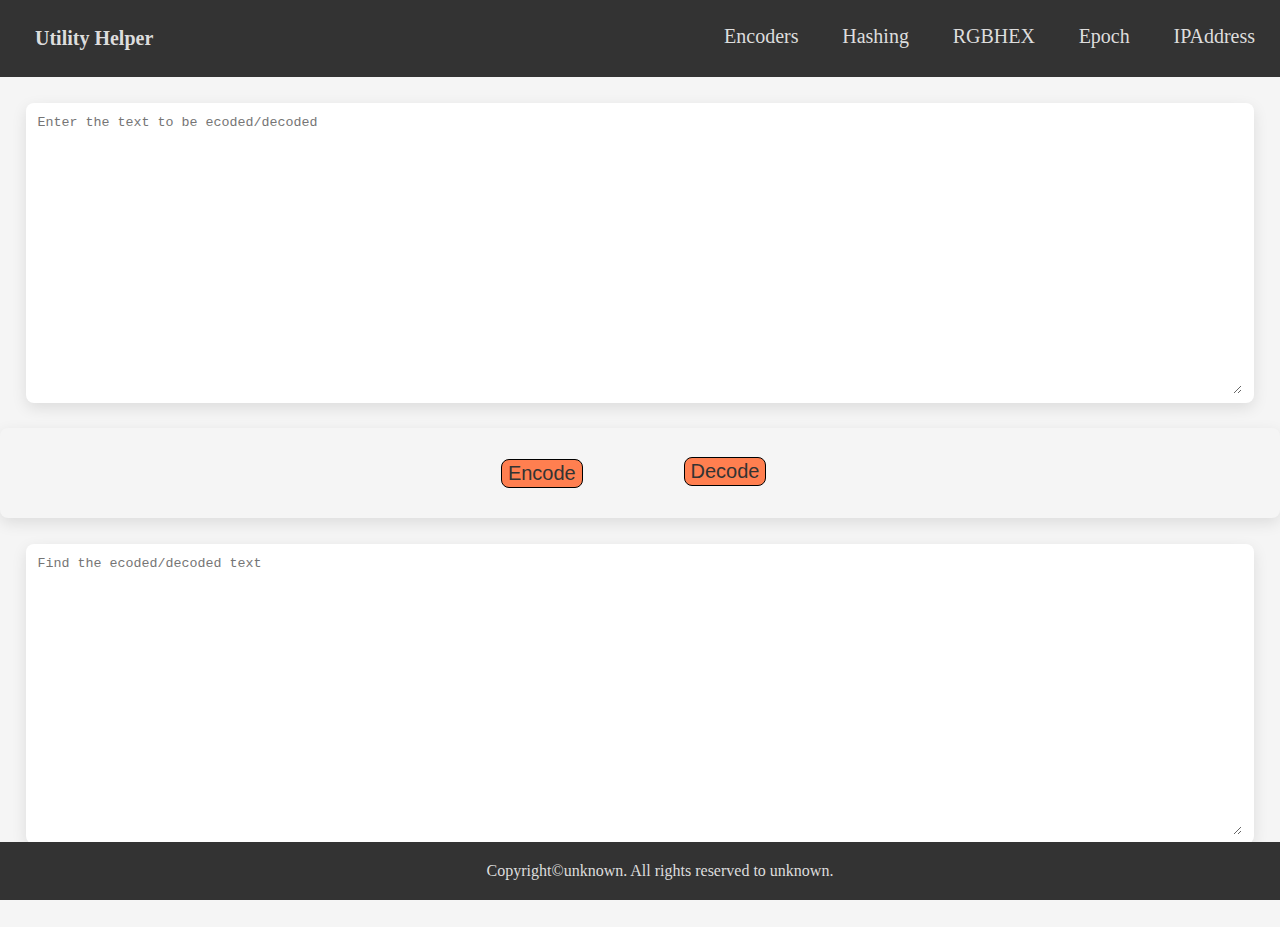
<file: index.html>
<!DOCTYPE html>
<html lang="en">
<head>
    <meta charset="UTF-8">
    <meta name="viewport" content="width=device-width, initial-scale=1.0">
    <meta http-equiv="X-UA-Compatible" content="ie=edge">
    <link rel="stylesheet" href="style.css">
    <script src="encoder.js"></script>
    <title>Utility Website</title>
</head>
<body>
        <header>

                <nav class="top-nav-bar">
                    <div class="logo">
                        <h4>Utility Helper</h4>
                    </div>
                    <ul>
                        <li><a href="index.html">Encoders</a></li>
                        <li><a href="hashing.html">Hashing</a></li>
                        <li><a href="rgbHex.html">RGBHEX</a></li>
                        <li><a href="epoch.html">Epoch</a></li>
                        <li><a href="ipAddress.html">IPAddress</a></li>
                    </ul>
                            
                </nav>
        </header>

    <main>
        <div class="flexbox">
            <div class="flex-item1">
                <!-- <p>Lorem ipsum dolor sit amet consectetur adipisicing elit. Velit, ipsum sint voluptates deserunt fugiat quaerat in dolore libero rerum blanditiis animi quisquam, consequatur ducimus voluptate! Sit corrupti architecto odio cupiditate.</p> -->
                <textarea class="text-input" name="" id=""   placeholder="Enter the text to be ecoded/decoded"></textarea>
            </div>
            <div class="flex-item2">
                <!-- <center>
                        <button class="encode">Encode</button>
                        <button class="decode">Decode</button>
                </center> -->
                <div class="button-wrapper">
                        <input type="button" class ="encode" value="Encode">
                        <input type="button" class ="decode" value="Decode">

                    </div>    
            </div>
            <div class="flex-item1">
                    <textarea class="text-output" name="" id=""   placeholder="Find the ecoded/decoded text"></textarea>
                </div>
        </div>
    </main>
    
    <footer>
            <div class="footer">
                <p>	Copyright©unknown. All rights reserved to unknown.</p>
            </div>

    </footer>
</body>
</html>
</file>
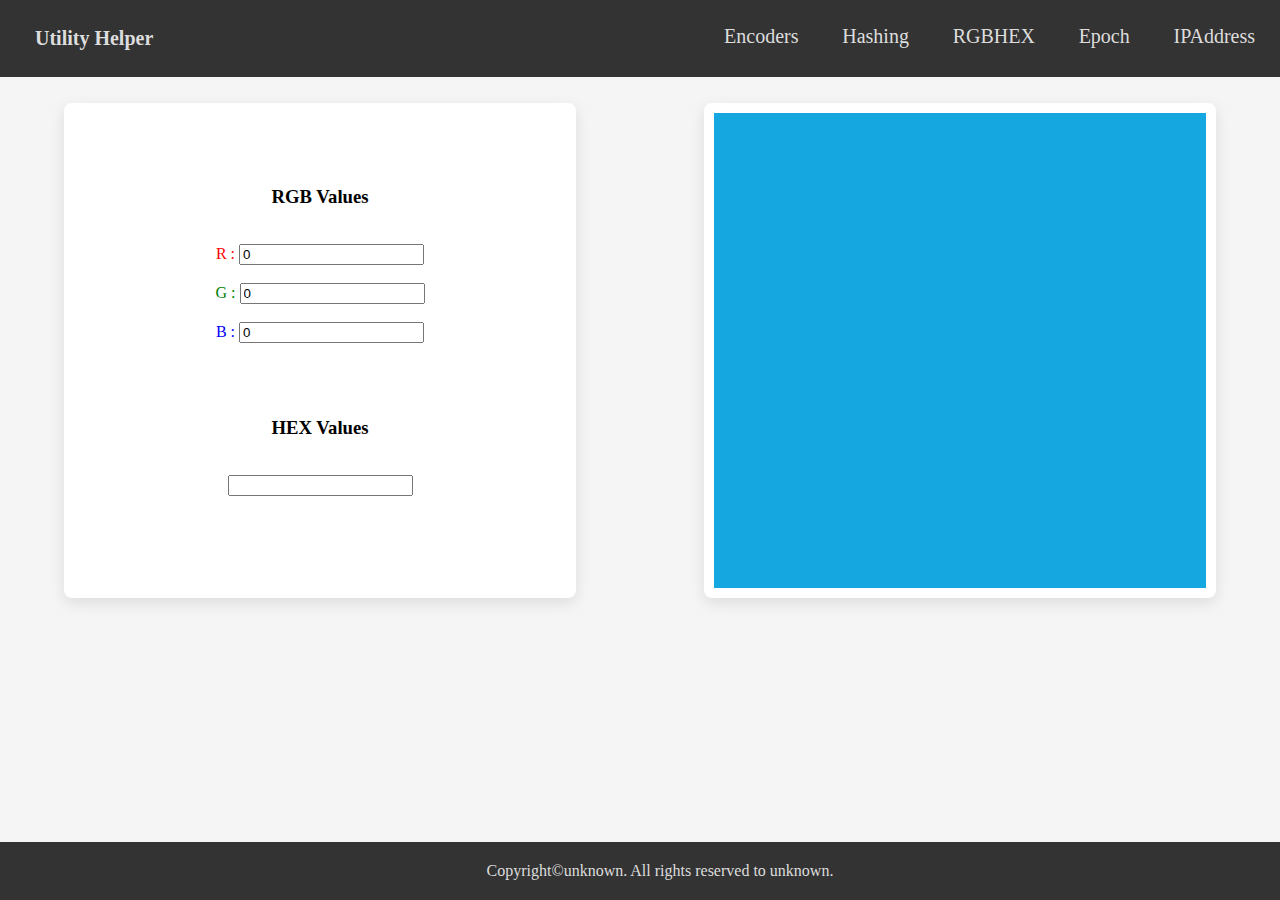
<file: rgbHex.html>
<!DOCTYPE html>
<html lang="en">
<head>
    <meta charset="UTF-8">
    <meta name="viewport" content="width=device-width, initial-scale=1.0">
    <meta http-equiv="X-UA-Compatible" content="ie=edge">
    <link rel="stylesheet" href="style.css">
    <script src="rgbHex.js"></script>
    <title>Utility Website</title>
</head>
<body>
        <header>

                <nav class="top-nav-bar">
                    <div class="logo">
                        <h4>Utility Helper</h4>
                    </div>
                    <ul>
                        <li><a href="index.html">Encoders</a></li>
                        <li><a href="hashing.html">Hashing</a></li>
                        <li><a href="">RGBHEX</a></li>
                        <li><a href="">Epoch</a></li>
                        <li><a href="ipAddress.html">IPAddress</a></li>
                    </ul>
                            
                </nav>
        </header>

    <main>
        <div class="flexbox2">
            <div class="flex-item3">
                <!-- <p>Lorem ipsum dolor sit amet consectetur adipisicing elit. Velit, ipsum sint voluptates deserunt fugiat quaerat in dolore libero rerum blanditiis animi quisquam, consequatur ducimus voluptate! Sit corrupti architecto odio cupiditate.</p> -->
                <div>
                    <h3>RGB Values</h3><br><br>
                    <center>
                        <label class="redLabel" for="red">R : </label>
                        <input type="text" name="red" id="red" value=0><br><br>
                        <label class="greenLabel" for="green">G : </label>
                        <input type="text" name="green" id="green" value=0><br><br>
                        <label class="blueLabel" for="blue">B : </label>
                        <input type="text" name="blue" id="blue" value=0>
                    </center>
                    

                </div>
                <div>
                    <h3>HEX Values</h3><br><br>
                    <center>
                        <input type="text" name="hexValue" class="hexValue">
                    </center>
                    
                </div>
            </div>
            
            <div class="flex-item3">
                    <div class="output-div">

                    </div>
            </div>
        </div>
    </main>
    
    <footer>
            <div class="footer">
                <p>	Copyright©unknown. All rights reserved to unknown.</p>
            </div>

    </footer>
</body>
</html>
</file>
<file: style.css>
* {
    margin: 0;
}
body {
    background-color:#f5f5f5;
    padding-bottom: 58px;
}
.top-nav-bar {
    background-color: #333;
    overflow: hidden;
}

.top-nav-bar ul{
    float:right;
    color: #fff;
    text-align: center;
    padding: 25px 25px;
    font-size: 15px;
    text-decoration: none;
    list-style: none;
}
.logo {
    color: #ddd;
    float: left;
    margin-left: 10px;
    padding: 27px 25px;
    font-size: 20px;
    display: inline-block;
}
.top-nav-bar li{
    display: inline-block;
    margin-left: 40px;
}

.top-nav-bar a{
    text-decoration: none;
    color: #ddd;
    font-size: 20px;
}

.top-nav-bar a:hover {
    background-color: #ddd;
    color: black;
}

.flexbox {
    display: flex;
    justify-content:flex-end;
    flex-direction: column;
}

.flexbox2 {
    display: flex;
    justify-content:space-around;
    align-items: center;
    flex-direction: row;
}
.flex-item1 {
    position: relative;
    padding: 10px 10px 10px 10px;
    background: #fff;
    box-shadow: 0 5px 15px rgba(0,0,0,.1);
    border-radius: 8px;
    height: 300px;
    margin: 2% 2% 2% 2%;
    box-sizing: border-box;
  
}   

.flex-item2 {
    position: relative;
    padding: 10px 10px 10px 10px;
    background: #F5F5F5;
    box-shadow: 0 5px 15px rgba(0,0,0,.1);
    border-radius: 8px;
    align-content: center;
    align-items: center; 
    height: 70px;
    vertical-align: middle;   
}

.flex-item3 {
    position: relative;
    padding: 10px 10px 10px 10px;
    background: #fff;
    box-shadow: 0 5px 15px rgba(0,0,0,.1);
    border-radius: 8px;
    height: 495px;
    width: 40%;
    margin: 2% 2% 2% 2%;
    box-sizing: border-box;
  
} 

.flex-item3 h3 {
    text-align: center;
    margin-top: 15%;
}

.output-div{
    background-color:#15a8e0;
    height: 100%;
    width: 100%;
}

button{
    font-size: 20px;
    margin: 1%;
    height: 80%;
}

.button-wrapper {
    display: flex;
    align-items: center;
    justify-content: center;
  }
  

  input[type="button"] {
    background-color:coral;
    color : #333;
    padding : 2px 6px;
    text-decoration: solid;
    display : inline-block;
    text-align : center;
    border : 1px solid black;
    font-size : 20px;
    border-radius : 8px;
  }

  .encode {
    margin-top: 1%;
    margin-bottom:1%;
    
  }

  .decode {
    margin:0.8% 1% 1% 8%;
    
  }

  .md5 {
    margin-top: 1%;
    margin-bottom:1%;
  }
  .sha1 {
    margin:0.8% 1% 1% 8%;
  }
  .sha256 {
    margin:0.8% 1% 1% 8%;
  }
  .sha512 {
    margin:0.8% 1% 1% 8%;
  }


textarea{
    border: none;
    width: 99.5%;
    height: 99%;
    box-shadow: none;
}

.redLabel{
    color: red;
}
.greenLabel{
    color: green;
}
.blueLabel{
    color: blue;
}

.footer{
    background-color: #333;
    text-align: center;
    color: #ddd;
    padding: 20px 20px;
    position: fixed;
    width: 100%;
    bottom: 0;
}

.ipaddress-section {
    border: 1px solid black;
    width:50%;
    height: 8vh;
    margin: 5%;
    padding: 5%;
    font-size: 50px;
    text-align: center;
}
</file>
